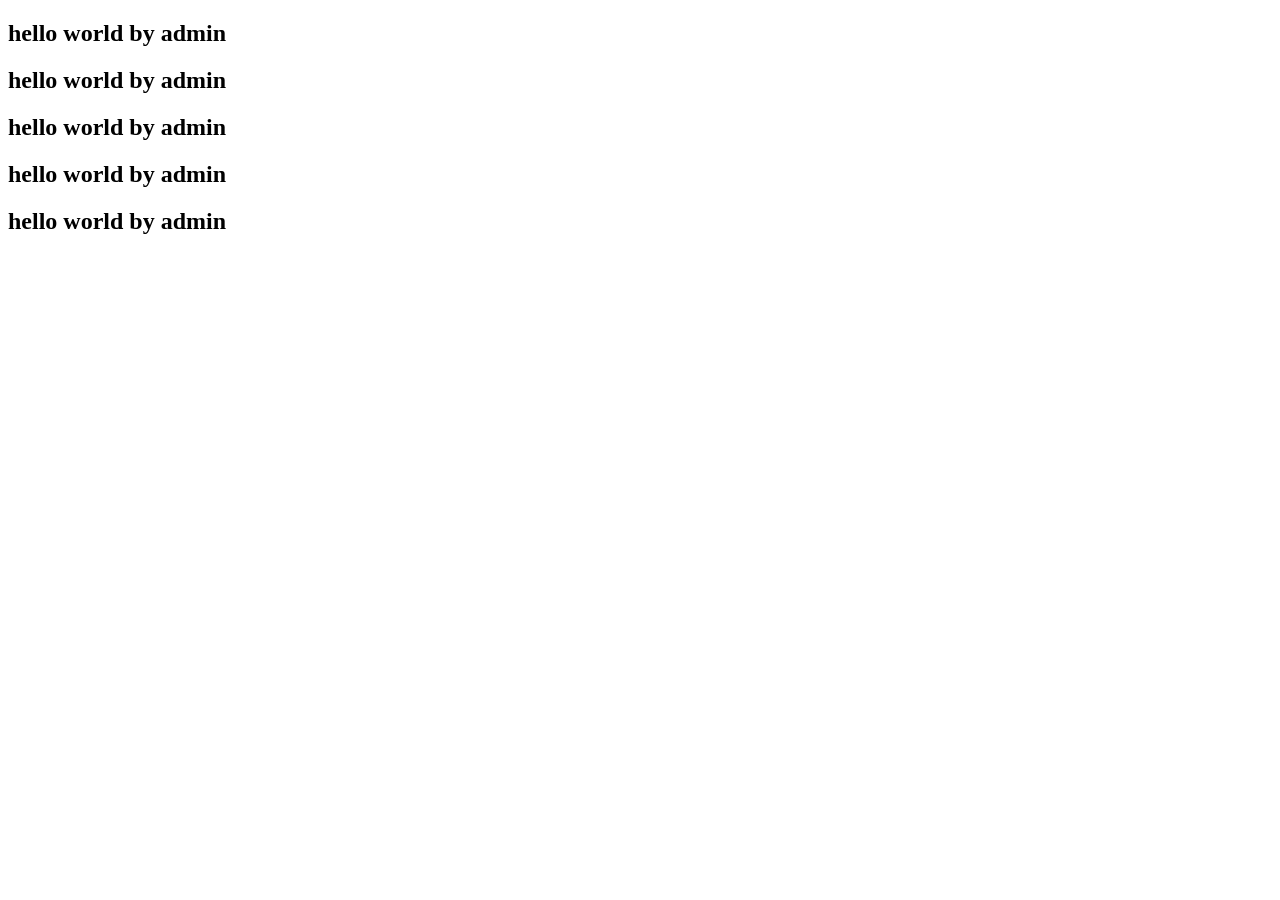
<file: index.html>
<!DOCTYPE html>
<html lang="en">

<head>
    <meta charset="UTF-8">
    <meta name="viewport" content="width=device-width, initial-scale=1.0">
    <title>Document</title>
</head>

<body>

    <h2>hello world by admin</h2>
    <h2>hello world by admin</h2>
    <h2>hello world by admin</h2>
    <h2>hello world by admin</h2>
    <h2>hello world by admin</h2>

</body>

</html>
</file>
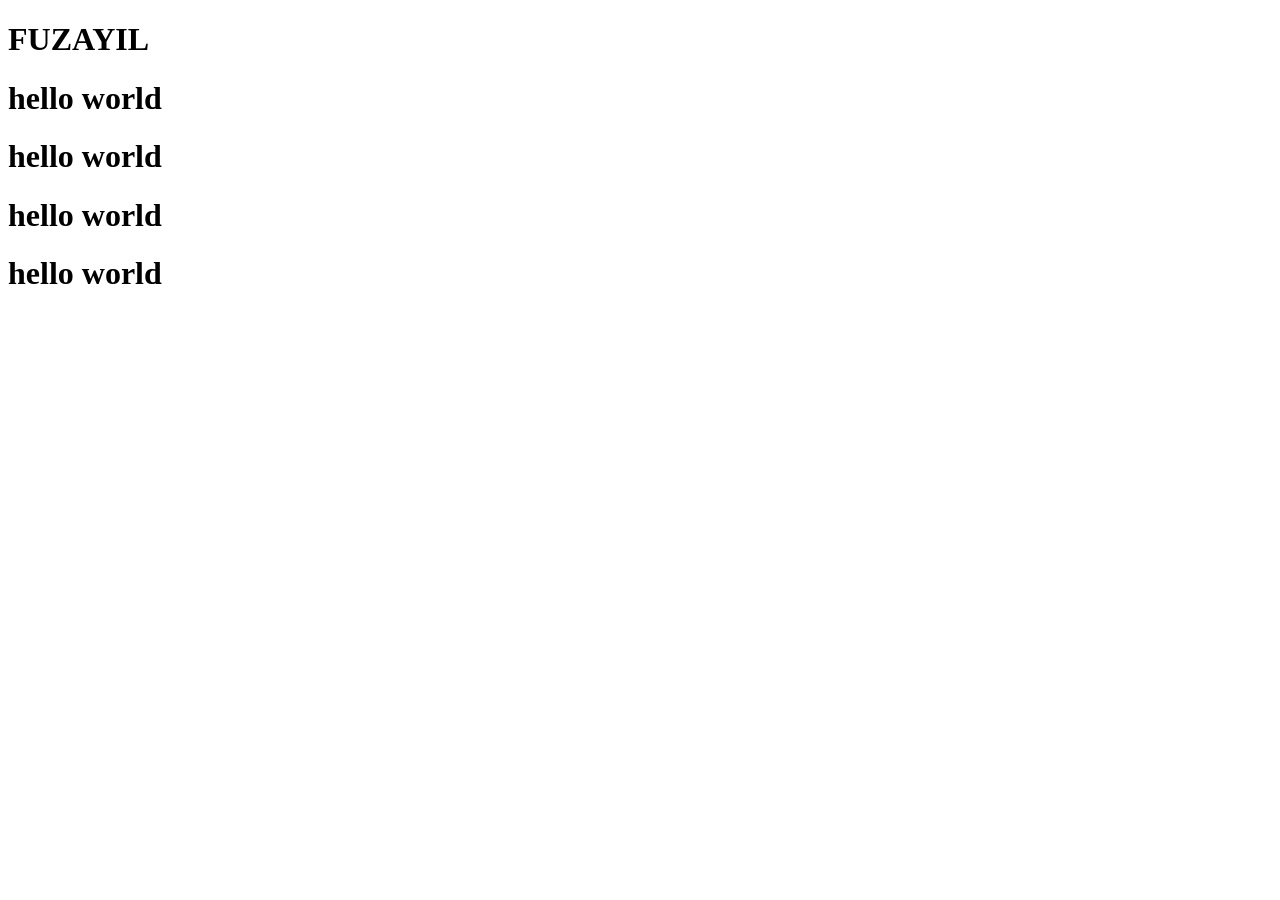
<file: fuzayil-branch/index.html>
<!DOCTYPE html>
<html lang="en">
<head>
    <meta charset="UTF-8">
    <meta name="viewport" content="width=device-width, initial-scale=1.0">
    <title>FUZAYIL</title>
</head>
<body>
    <h1>FUZAYIL</h1>
    <h1>hello world</h1>
    <h1>hello world</h1>
    <h1>hello world</h1>
    <h1>hello world</h1>
</body>
</html>
</file>
